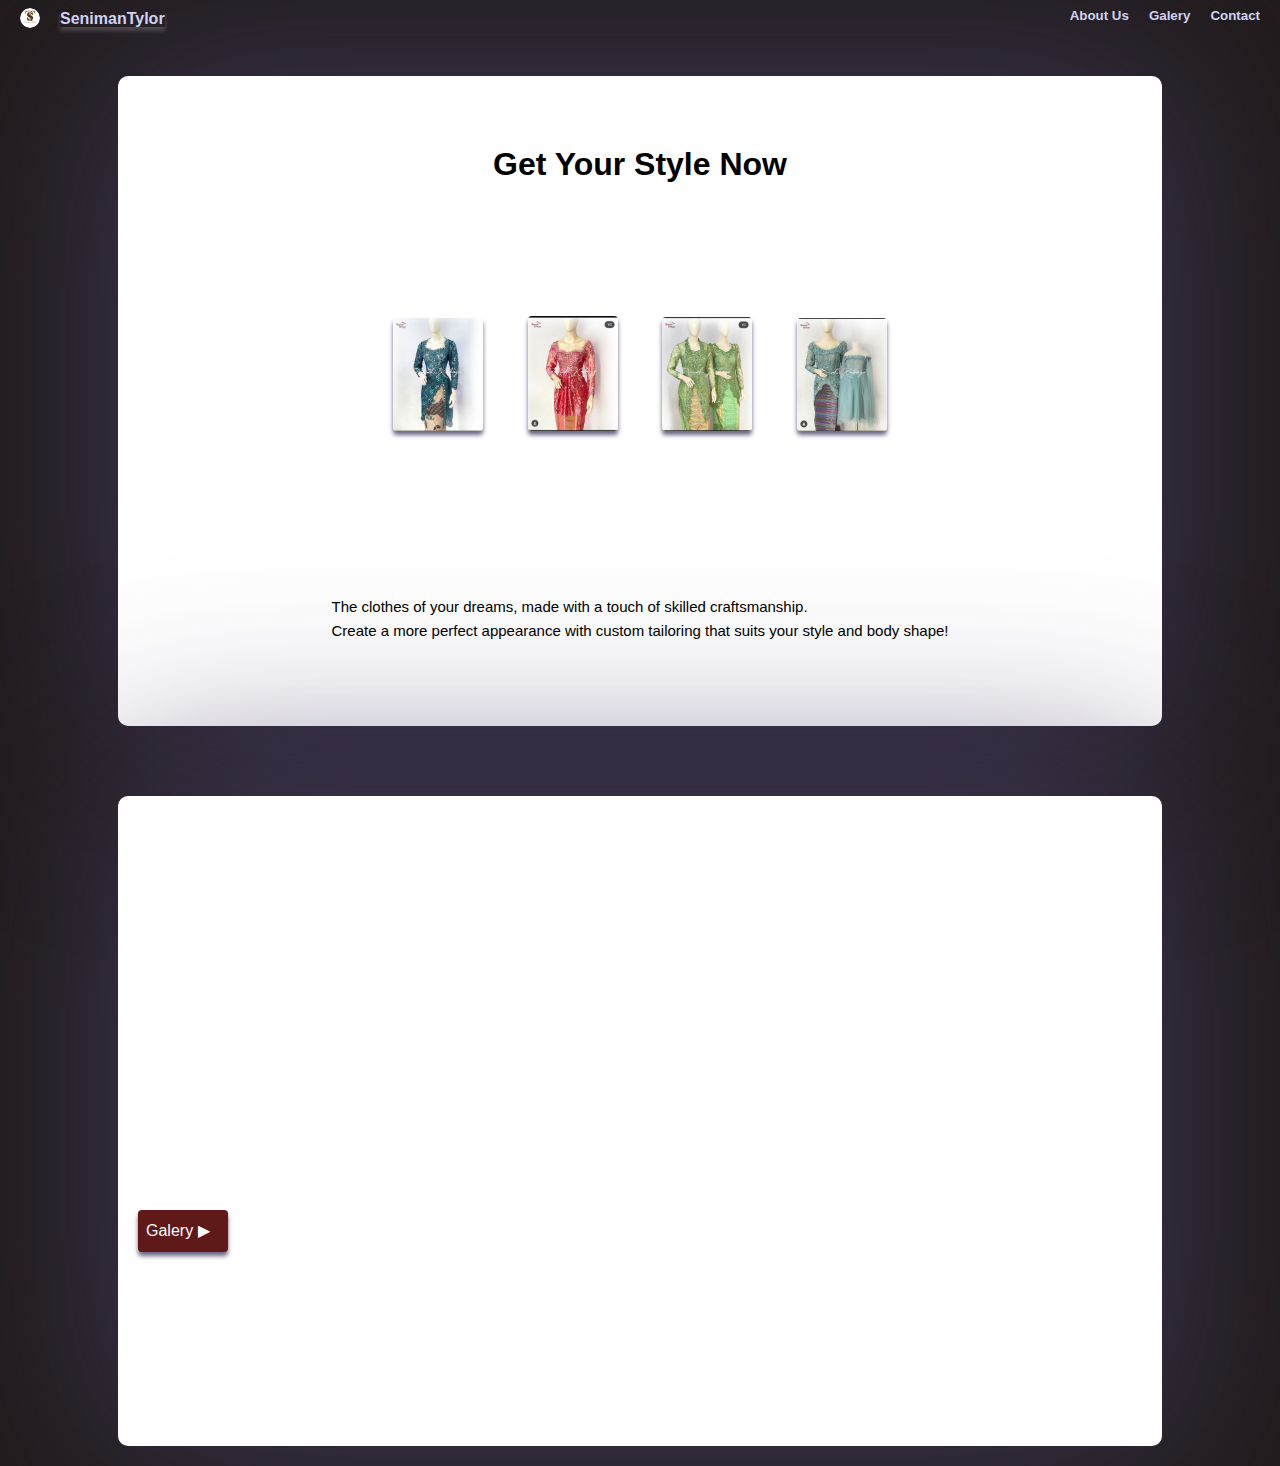
<file: index.html>
<!DOCTYPE html>
<html lang="id">
<head>
    <meta charset="UTF-8">
    <meta name="viewport" content="width=device-width, initial-scale=1.0">
    <title>Home</title>
    <link rel="icon" href="logoreal.jpeg" type="image/x-icon">
    <link rel="stylesheet" href="style.css">
</head>
<body>
    <nav>
        <img src="logoreal.jpeg" alt="logo"><b>SenimanTylor</b>
        <button><a href="https://wa.me/6283851904981">Contact</a></button>
        <button><a href="Galery.html">Galery</a></button>
        <button><a href="#">About Us</a></button>
    </nav>
    <div class="container">
         <main>
            <h1>Get Your Style Now</h1>
            <div class="imgmain">
                <img src="IMG-20241115-WA0110.jpg" alt="">
                <img src="IMG-20241115-WA0109.jpg" alt="">
                <img src="IMG-20241115-WA0108.jpg" alt="">
                <img src="IMG-20241115-WA0107.jpg" alt="">
            </div>
             <p>The clothes of your dreams, made with a touch of skilled craftsmanship. <br>Create a more perfect appearance with custom tailoring that suits your style and body shape!</p>
        </main>
        <div class="main1">
            <h1 class="h1">Get your various styles</h1>
            <div class="img left"><img src="IMG-20241115-WA0107.jpg" alt="" class="img1"></div>
            <div class="img right"><img src="IMG-20241115-WA0108.jpg" alt="" class="img2"></div>
            <div class="img left"><img src="IMG-20241115-WA0110.jpg" alt="" class="img3"></div>
            <div class="galeri"><a href="Galery.html">Galery ▶</a></div>
        </div>
    </div>

    <script>
        const cards = document.querySelectorAll('.img');

        window.addEventListener('scroll', () => {
            cards.forEach(card => {
                const cardPosition = card.getBoundingClientRect().top;
                const screenPosition = window.innerHeight / 1.3;
        
                if (cardPosition < screenPosition) {
                    card.classList.add('show');
                }
            });
        });

        const ha1 = document.querySelectorAll('.h1');

        window.addEventListener('scroll', () => {
            ha1.forEach(card => {
                const h1Position = card.getBoundingClientRect().top;
                const ha1Position = window.innerHeight / 1.3;
        
                if (h1Position < ha1Position) {
                    card.classList.add('shiw');
                }
            });
        });
    </script>
</body>
</html>
</file>
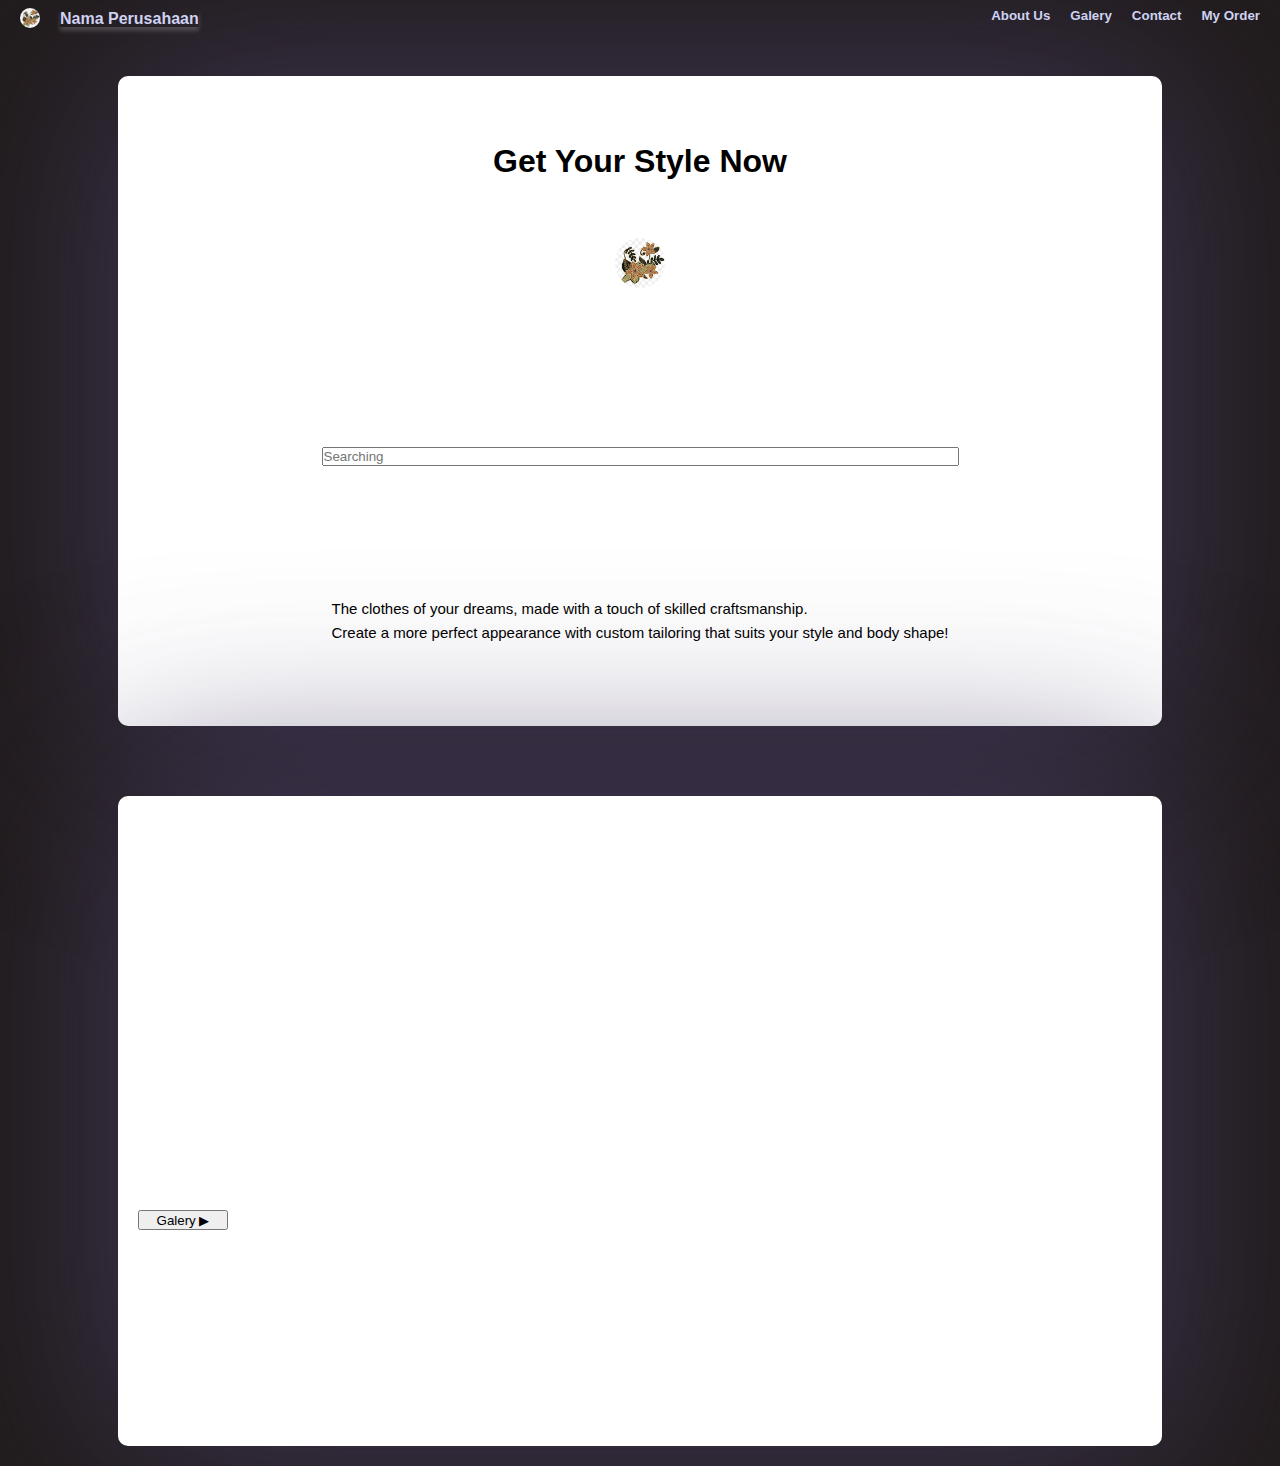
<file: 1.html>
<!DOCTYPE html>
<html lang="id">
<head>
    <meta charset="UTF-8">
    <meta name="viewport" content="width=device-width, initial-scale=1.0">
    <title>Home</title>
    <link rel="stylesheet" href="style.css">
</head>
<body>
    <nav>
        <img src="logo.png" alt="logo"><b>Nama Perusahaan</b>
        <button><a href="#">My Order</a></button>
        <button><a href="#">Contact</a></button>
        <button><a href="#">Galery</a></button>
        <button><a href="#">About Us</a></button>
    </nav>
    <div class="container">
         <main>
            <h1>Get Your Style Now</h1>
            <div class="firstimg">
                <img src="logo.png" alt="">
            </div>
            <input type="search" placeholder="Searching">
            <p>The clothes of your dreams, made with a touch of skilled craftsmanship. <br>Create a more perfect appearance with custom tailoring that suits your style and body shape!</p>
        </main>
        <div class="main1">
            <h1 class="h1">Get your various styles</h1>
            <div class="img left"><img src="png-clipart-paper-wall-decal-sticker-color-orange-batik-white-leaf.png" alt="" class="img1"></div>
            <div class="img right"><img src="png-clipart-paper-wall-decal-sticker-color-orange-batik-white-leaf.png" alt="" class="img2"></div>
            <div class="img left"><img src="png-clipart-paper-wall-decal-sticker-color-orange-batik-white-leaf.png" alt="" class="img3"></div>
            <div class="galeri"><button>Galery ▶</button></div>
        </div>
    </div>

    <script>
        const cards = document.querySelectorAll('.img');

        window.addEventListener('scroll', () => {
            cards.forEach(card => {
                const cardPosition = card.getBoundingClientRect().top;
                const screenPosition = window.innerHeight / 1.3;
        
                if (cardPosition < screenPosition) {
                    card.classList.add('show');
                }
            });
        });

        const ha1 = document.querySelectorAll('.h1');

        window.addEventListener('scroll', () => {
            ha1.forEach(card => {
                const h1Position = card.getBoundingClientRect().top;
                const ha1Position = window.innerHeight / 1.3;
        
                if (h1Position < ha1Position) {
                    card.classList.add('shiw');
                }
            });
        });
    </script>
</body>
</html>
</file>
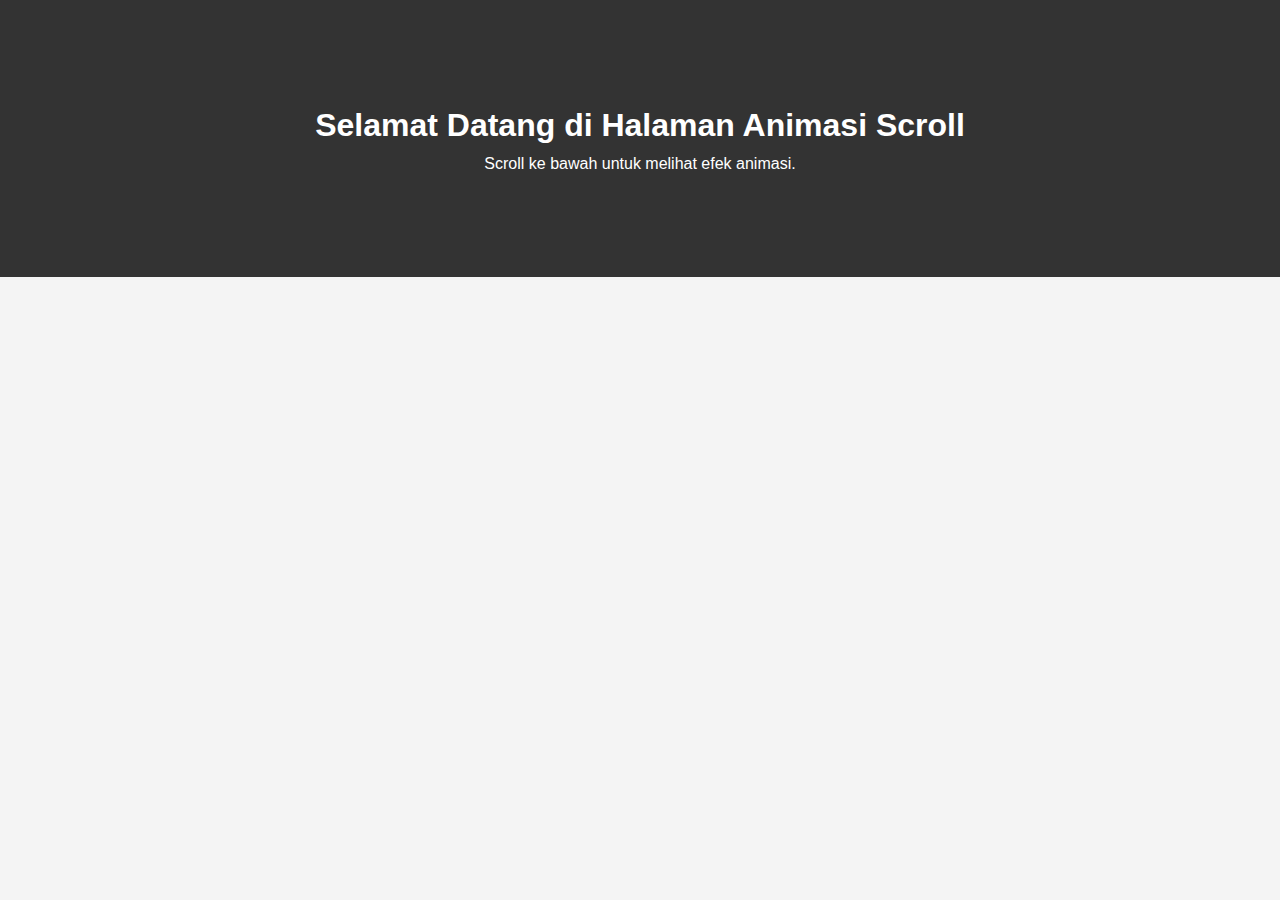
<file: 3.html>
<!DOCTYPE html>
<html lang="en">
<head>
    <meta charset="UTF-8">
    <meta name="viewport" content="width=device-width, initial-scale=1.0">
    <title>Animasi Scroll</title>
    <style>
        * {
    margin: 0;
    padding: 0;
    box-sizing: border-box;
}

body {
    font-family: Arial, sans-serif;
    line-height: 1.6;
    background: #f4f4f4;
}

.content {
    text-align: center;
    padding: 100px 20px;
    background-color: #333;
    color: #fff;
}

.card {
    width: 80%;                
    margin: 50px auto;
    padding: 20px;
    background: #fff;
    border-radius: 8px;
    box-shadow: 0 4px 8px rgba(0, 0, 0, 0.2);
    opacity: 0;
    transform: translateX(-100%);
    transition: all 0.5s ease-out;
}

/* Posisi awal untuk animasi */
.card.right {
    transform: translateX(100%);
}

.card.show {
    opacity: 1;
    transform: translateX(0);
}

    </style>
</head>
<body>

    <section class="content">
        <h1>Selamat Datang di Halaman Animasi Scroll</h1>
        <p>Scroll ke bawah untuk melihat efek animasi.</p>
    </section>

    <div class="card left">Ini adalah konten yang muncul dari kiri.</div>
    <div class="card right">Ini adalah konten yang muncul dari kanan.</div>
    <div class="card left">Konten lain yang muncul dari kiri lagi.</div>
    <div class="card right">Dan ini dari kanan lagi.</div>

    <script>
        const cards = document.querySelectorAll('.card');

        window.addEventListener('scroll', () => {
            cards.forEach(card => {
                const cardPosition = card.getBoundingClientRect().top;
                const screenPosition = window.innerHeight / 1.3;
        
                if (cardPosition < screenPosition) {
                    card.classList.add('show');
                }
            });
        });
        
    </script>
</body>
</html>
</file>
<file: style.css>
* {
    margin: 0;
    padding: 0;
    text-decoration: none;
}
body {
    line-height: 1.6;
    font-family: Arial, Helvetica, sans-serif;
    background-color: #201b1b;
}

nav {
    color:rgb(207, 210, 241);
    font-weight: bold;
    top: 0;
    position: relative;
    z-index: 2;
}
 nav b {
    position: relative;
    top: -4px;
    box-shadow: 0px 4px 4px 0px rgba(251, 251, 255, 0.185);
}
nav img {
    width: 20px;
    border-radius: 50%;
    margin-left: 20px;
    margin-right: 20px;
    margin-top: 8px;
}
nav  button {
    float: right;
    background: none;
    border: none;
    margin-right: 20px;
    margin-top: 8px;
}
nav button:active {
    transform: scale(0.95);
    color: white;
}
nav button a:hover {
    color: white;
}
nav button a {
    color:rgb(207, 210, 241);
    font-weight: bold;
}
.container {
    display: flex;
    flex-wrap: wrap;
    align-items: center;
    justify-content: center;
    width: 100%;

}
main {
    margin-top: 40px;
    margin-bottom: 70px;
    width: 80%;
    height: 70vh;
    text-align: center;
    display: grid;
    align-items: center;
    justify-content: center;
    background-color: white;
    border-radius: 10px;
    padding: 10px;
    box-shadow: 0px 0px 200px 7px rgba(73, 63, 100, 0.8);
}
main p {
    position: relative;
    top : 20px;
}
.imgmain img {
    width: 90px;
    margin: 20px;
    box-shadow: 0px 4px 4px 0px rgba(73, 63, 100, 0.8);
    border-radius: 4px;
}

.firstimg {
    height: auto;
    position: relative;
    bottom: 50px
}
.welcome {
    position: relative;
    background-color: #f8eded;
    border-radius: 4px;
    padding: 5px;
    font-weight: bold;
    width: 100%;
    margin-bottom: -20px;
    margin-top: 20px
}
.welcom1 {
    display: inline-block;
    animation: geser 5s linear infinite;

}
@keyframes geser {
    0% {
        transform: translateX(1830%);
    }
    100% {
        transform: translateX(-100%);
    }
}
.firstimg img {
    border-radius: 50%;
    width: 50px;
}
.main1 {
    width: 80%;
    height: 70vh;
    display: flex;
    align-items: center;
    background-color: white;
    border-radius: 10px;
    padding: 10px;
    box-shadow: 0px 0px 200px 7px rgba(73, 63, 100, 0.8);
    margin-bottom: 20px;
    }
main p {
    margin: 10px;
    position: relative;
    bottom: 100px;
    font-size: 15px;
    text-align: left;
    margin-bottom: 40px;
}
.img img {
    left: 0;
    width: 60px;
    height: 80px;
    border-bottom: 1px solid;
    border-right: 1px solid;
    box-shadow: 0 4px 4px 0px rgba(73, 63, 100, 0.8);
}

.img {
    position: relative;
    left: 80px;
    opacity: 0;
    transform: translateX(-150%);
    transition: all 0.9s ease-in-out;
}
.img.right{
    transform: translateX(150%); 
}
.img1 {
    position: relative;
    transform: rotate(-35deg);
    z-index: 2;
}
.img2 {
   position: relative;
   right: 22px;
   bottom: 22px;
}
.img3 {
    position: relative;
    transform: rotate(35deg);
    right: 40px;
    z-index: 3;
}
.img.show {
    opacity: 1;
    transform: translateX(0);
}
.galeri {
    display: grid;
    position: absolute;
    bottom: -300px;
    width: 90px;
    height: 20px;
    margin-bottom: -30px;
    margin-left: 10px;
    float: left;
}

.galeri a {
    box-shadow: 0px 4px 4px 0px rgba(73, 63, 100, 0.8);
    padding: 8px;
    border-radius: 2px
    font-weight: bold;
    background-color: #5f1919;
    color: white;
    transition: 0.2s ease-in;
    cursor: pointer;
    border-radius: 4px;
}
.galeri a:hover{
    background-color: rgb(89, 89, 175);
}
.galeri a:active {
    transform: scale(0.95);
}

.h1 {
    margin: 10px;
    opacity: 0;
    transform: translateX(100%);
    transition: all 0.9s ease-in-out;
}
.h1.shiw {
    opacity: 1;
    transform: translateX(0);
}
@media (max-width: 600px) {
    nav img {
        width: 20px;
    }
    nav b {
        font-size: 10px;
        margin-left: -10px;
    }
    nav button {
        font-size: 10px;
        margin-top: 15px;
    }
    main {
        margin-bottom: 60px;
    }
    main p {
        position: relative;
        bottom: 50px;
        font-size: 10px;
    }
    main h1 {
        font-size: 20px;
    }
   
    .img {
        position: relative;
        left: -20px;
    }
    .galeri {
        transform: translateY(60px);
    }
    .imgmain img{
        width: 50px;
        margin: 30px
    }
}
</file>
